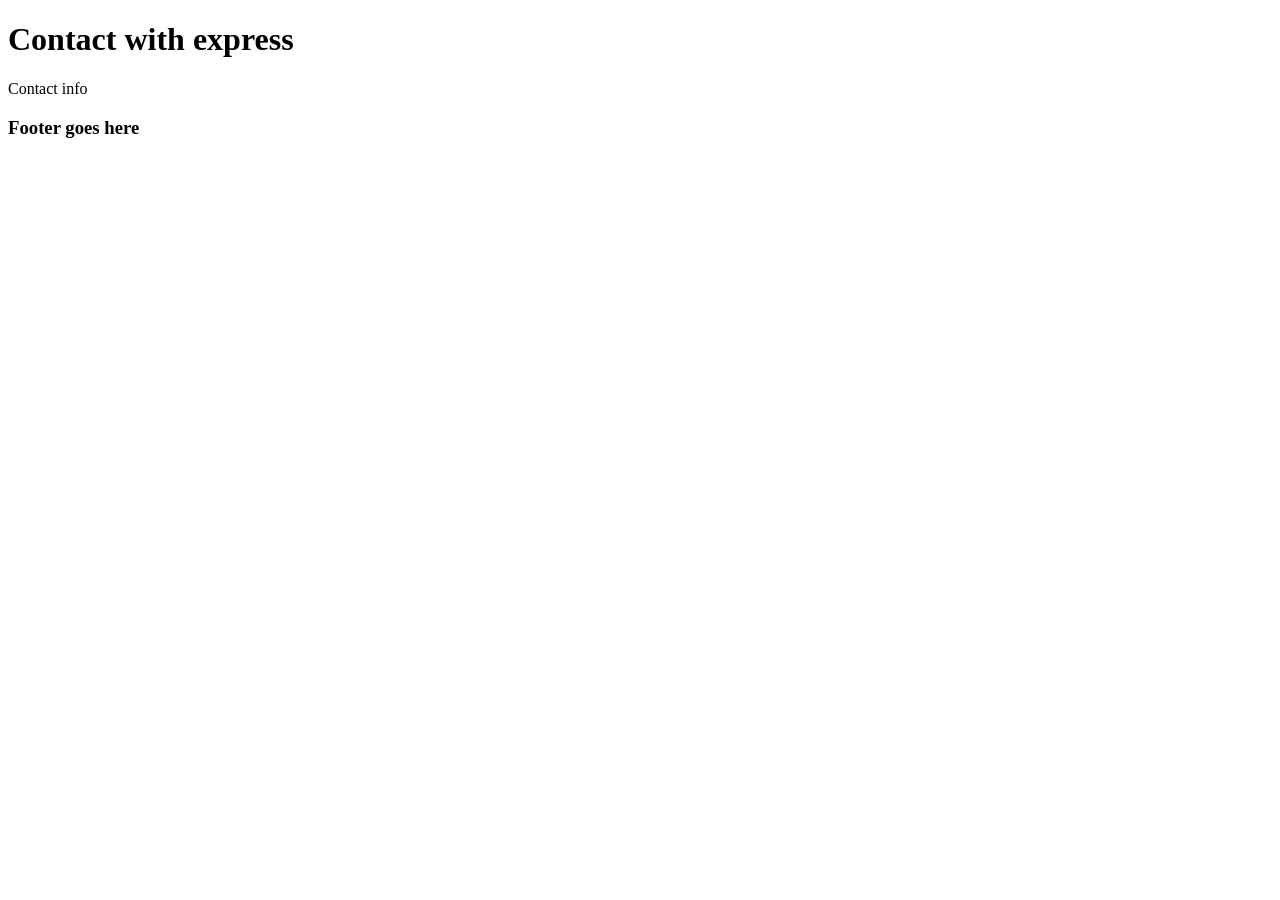
<file: views/contact.html>
<!DOCTYPE html>
<html lang="en">
<head>
  <meta charset="UTF-8">
  <meta name="viewport" content="width=device-width, initial-scale=1.0">
  <meta http-equiv="X-UA-Compatible" content="ie=edge">
  <title>Working with express</title>
</head>
<body>
  <h1>Contact with express</h1>
  <p>Contact info</p>
  <footer>
    <h3>Footer goes here</h3>
  </footer>
</body>
</html>
</file>
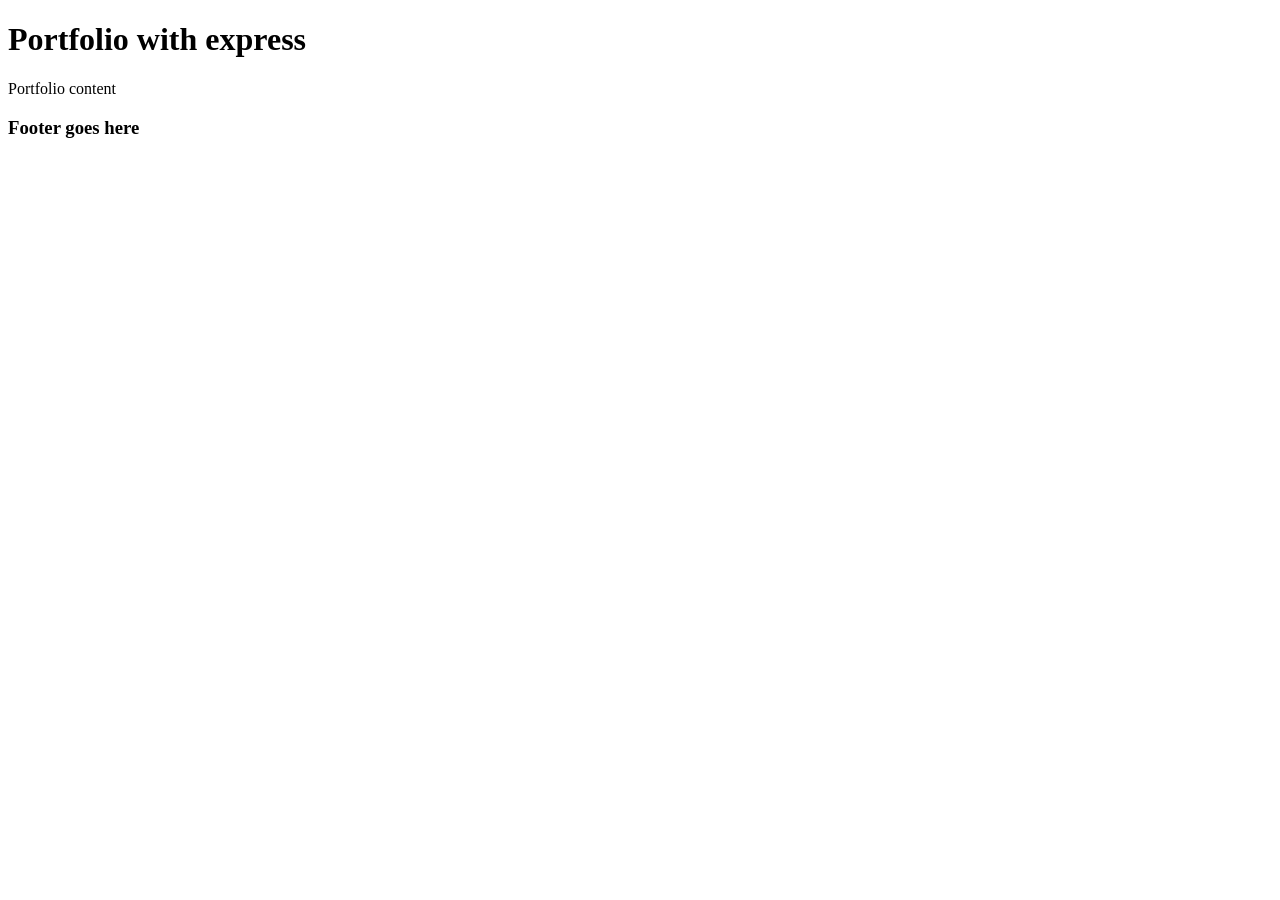
<file: views/portfolio.html>
<!DOCTYPE html>
<html lang="en">
<head>
  <meta charset="UTF-8">
  <meta name="viewport" content="width=device-width, initial-scale=1.0">
  <meta http-equiv="X-UA-Compatible" content="ie=edge">
  <title>Working with express</title>
</head>
<body>
  <h1>Portfolio with express</h1>
  <p>Portfolio content</p>
  <footer>
    <h3>Footer goes here</h3>
  </footer>
</body>
</html>
</file>
